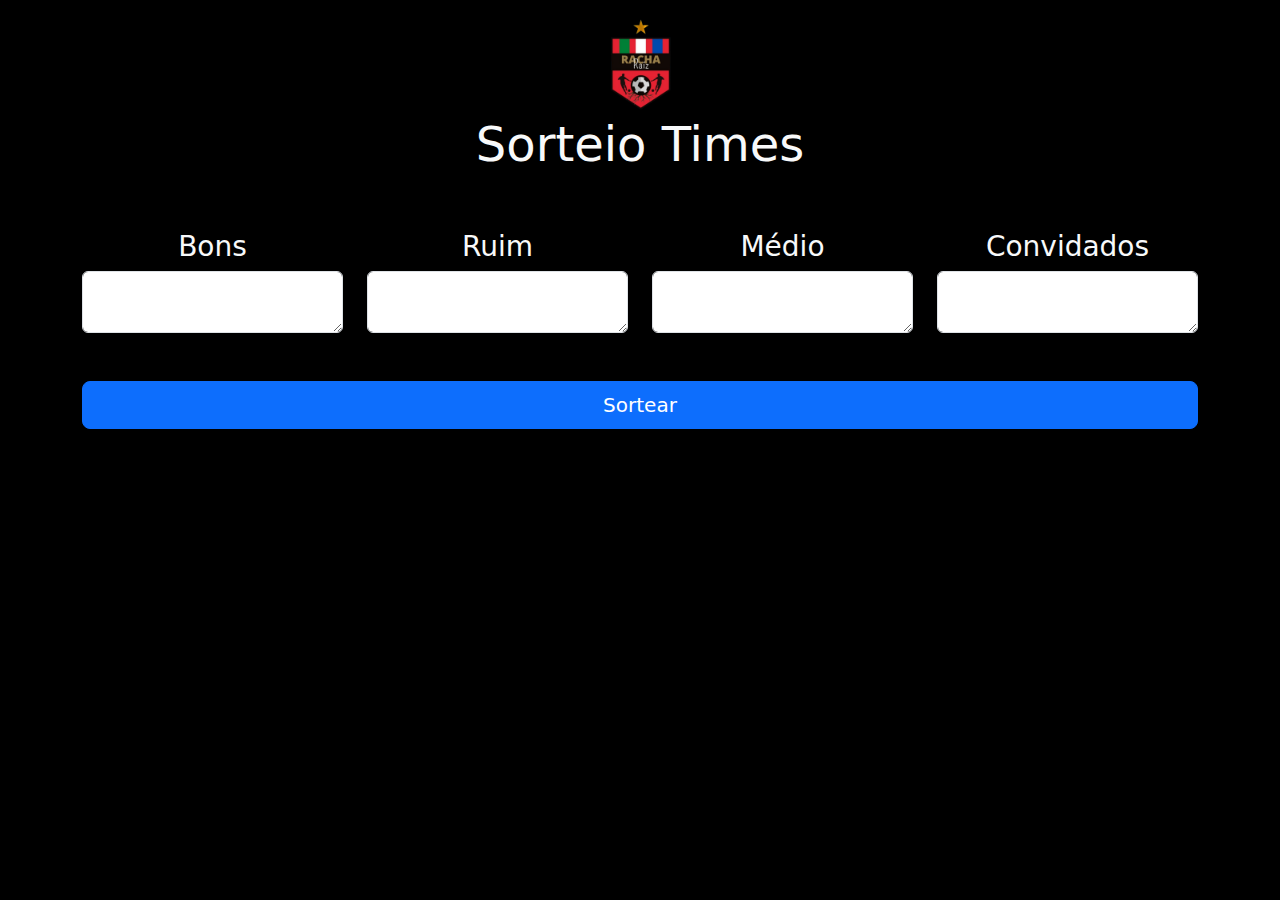
<file: index.html>
<!doctype html>
<html lang="pt-br">
  <head>
    <meta charset="utf-8">
    <meta name="viewport" content="width=device-width, initial-scale=1">
    <title>Sorteio Times</title>
    <link href="https://cdn.jsdelivr.net/npm/bootstrap@5.3.3/dist/css/bootstrap.min.css" rel="stylesheet" integrity="sha384-QWTKZyjpPEjISv5WaRU9OFeRpok6YctnYmDr5pNlyT2bRjXh0JMhjY6hW+ALEwIH" crossorigin="anonymous">
  </head>
  <body class="bg-black">
    <div class="d-flex justify-content-center pt-3">
        <img src="./img/logo.png" alt="" width="100px">
    </div>
    <div class="d-flex justify-content-center">
        <h1 class="display-5 text-light">Sorteio Times</h1>
    </div>
    <div class="container text-light pt-5 " style="height: 100%;">
        <div class="row h-50 d-flex">
            <div class="col-12 col-md-3 h-50">
                <h3 class="h3 text-center">Bons</h3>
                <div class="input-group h-100" >
                    <textarea id="textarea1" class="form-control" aria-label="With textarea" ></textarea>
                </div>
            </div>
            <div class="col-12 col-md-3 h-50">
                <h3 class="h3 text-center">Ruim</h3>
                <div class="input-group h-100">
                    <textarea id="textarea2" class="form-control" aria-label="With textarea"></textarea>
                </div>
            </div>
            <div class="col-12 col-md-3 h-50">
                <h3 class="h3 text-center">Médio</h3>
                <div class="input-group h-100">
                    <textarea id="textarea3" class="form-control" aria-label="With textarea"></textarea>
                </div>
            </div>
            <div class="col-12 col-md-3 h-50">
                <h3 class="h3 text-center">Convidados</h3>
                <div class="input-group h-100">
                    <textarea id="textarea4" class="form-control" aria-label="With textarea"></textarea>
                </div>
            </div>
        </div>

        <div class="d-grid gap-2 mt-5">
            <button class="btn btn-primary btn-lg" type="button" onclick="convertTextToList()">Sortear</button>
          </div>


    </div>

    <div></div>

    
    <script src="https://cdn.jsdelivr.net/npm/bootstrap@5.3.3/dist/js/bootstrap.bundle.min.js" integrity="sha384-YvpcrYf0tY3lHB60NNkmXc5s9fDVZLESaAA55NDzOxhy9GkcIdslK1eN7N6jIeHz" crossorigin="anonymous"></script>
    <script src="./script.js"></script>
</body>
</html>
</file>
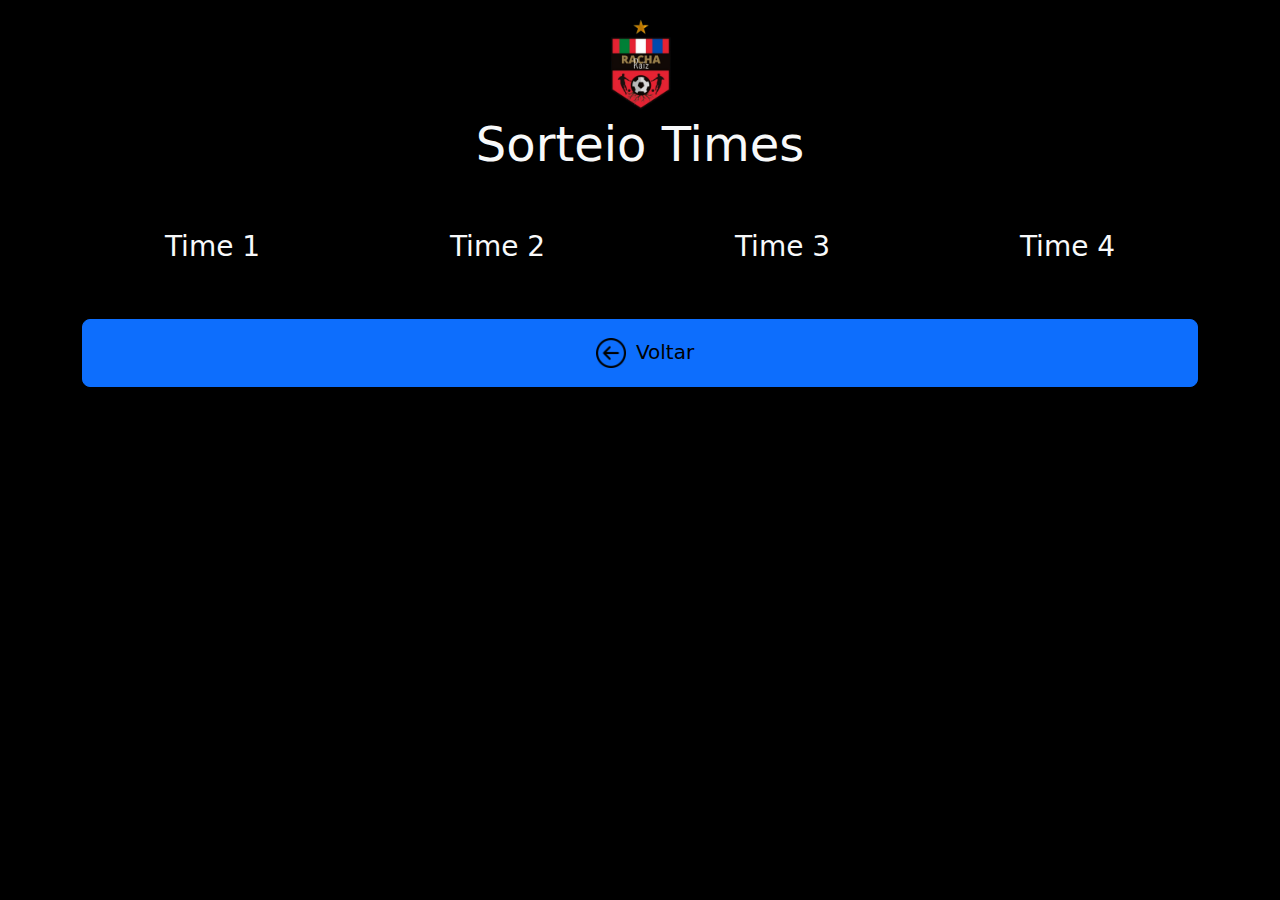
<file: result.html>
<!doctype html>
<html lang="pt-br">
  <head>
    <meta charset="utf-8">
    <meta name="viewport" content="width=device-width, initial-scale=1">
    <title>Sorteio Times</title>
    <link href="https://cdn.jsdelivr.net/npm/bootstrap@5.3.3/dist/css/bootstrap.min.css" rel="stylesheet" integrity="sha384-QWTKZyjpPEjISv5WaRU9OFeRpok6YctnYmDr5pNlyT2bRjXh0JMhjY6hW+ALEwIH" crossorigin="anonymous">
  </head>
  <body class="bg-black">
    <div class="d-flex justify-content-center pt-3">
        <img src="./img/logo.png" alt="" width="100px">
    </div>
    <div class="d-flex justify-content-center">
        <h1 class="display-5 text-light">Sorteio Times</h1>
    </div>
    <div class="container text-light pt-5 " style="height: 100%;">
        <div class="row h-50 d-flex">
            <div class="col-12 col-md-3 h-50">
                <h3 class="h3 text-center">Time 1</h3>
                <div id="grupo1" class="input-group h-100 " >
                    
                </div>
            </div>
            <div class="col-12 col-md-3 h-50">
                <h3 class="h3 text-center">Time 2</h3>
                <div id="grupo2" class="input-group h-100 ">
                    
                </div>
            </div>
            <div class="col-12 col-md-3 h-50">
                <h3 class="h3 text-center">Time 3</h3>
                <div id="grupo3" class="input-group h-100">
                    
                </div>
            </div>
            <div class="col-12 col-md-3 h-50">
                <h3 class="h3 text-center">Time 4</h3>
                <div id="grupo4" class="input-group h-100 ">
                  
                </div>
            </div>
        </div>

        <div class="d-grid gap-2 mt-5">
            <button type="button" class="btn btn-primary btn-lg"><a class="text-black text-decoration-none" href="./index.html"><img style="width: 50px; padding: 10px;" src="./img/botao-voltar.png">Voltar</a></button>
          </div>

    </div>

    <div></div>

    
    <script src="https://cdn.jsdelivr.net/npm/bootstrap@5.3.3/dist/js/bootstrap.bundle.min.js" integrity="sha384-YvpcrYf0tY3lHB60NNkmXc5s9fDVZLESaAA55NDzOxhy9GkcIdslK1eN7N6jIeHz" crossorigin="anonymous"></script>
    <script src="./script.js"></script>
    <script src="./result.js"></script>
</body>
</html>
</file>
